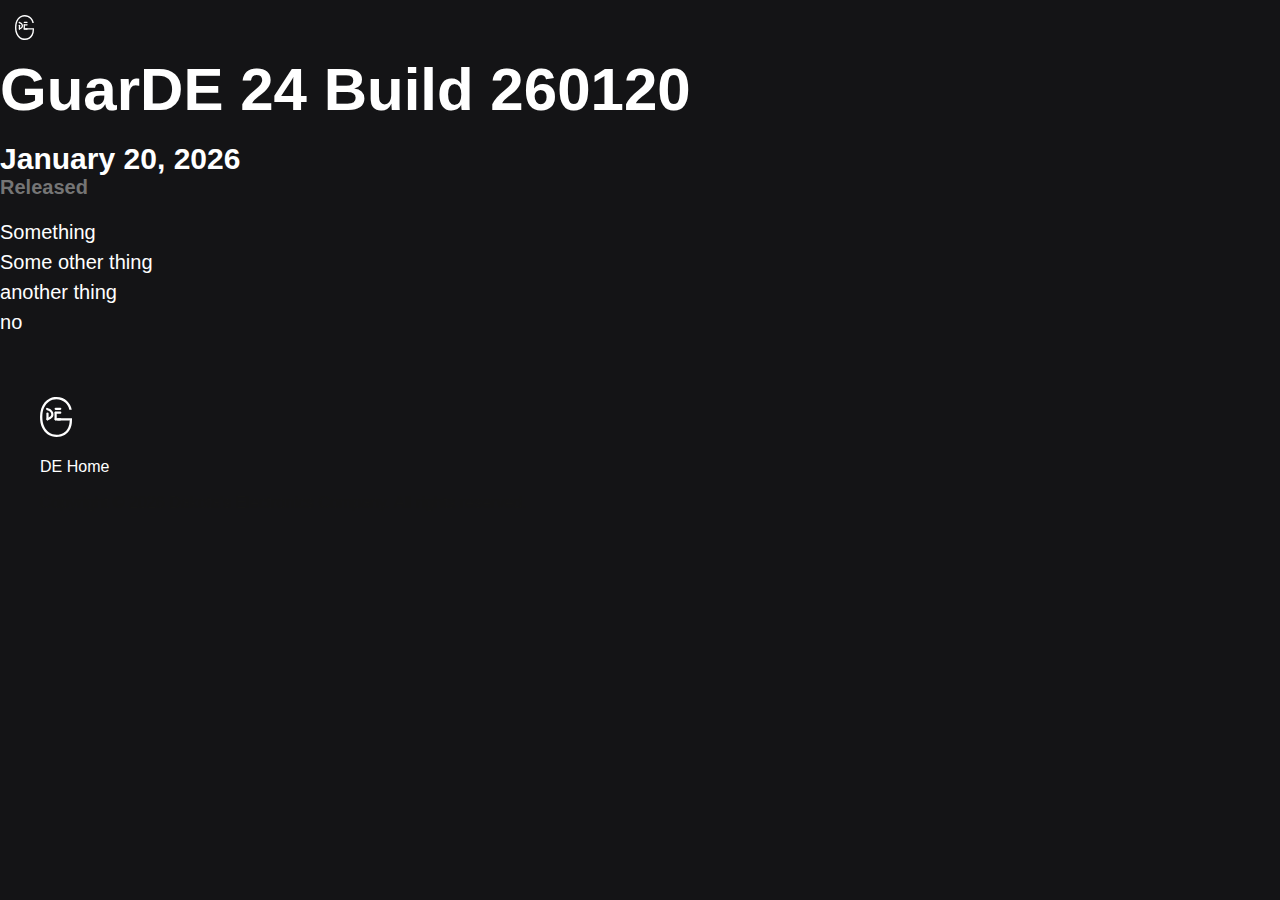
<file: changelog/alaska/release/client/260120.html>
<!DOCTYPE html>
<html>
    <head>
        <title>Changelog for GuarDE 24 260120 - GuarDE Update Repository</title>
        <link rel="stylesheet" href="style.css">
        <meta name="viewport" content="width=device-width">
        <link rel="shortcut icon" type="image/x-icon" href="favicon.png">
    </head>
    <body>
        <!--Code responsible for header. Do not edit.-->
        <header>
            <img src="webimages/de.svg">
        </header>
        <!--End of header-->
        <main class="pages">
            <div class="content">
                <h3>GuarDE 24 Build 260120</h3>
                <br>
                <h2 class="bold nomargin">January 20, 2026</h2>
                <h4>Released</h4>
                <br>
                <ul>
                    <li>Something</li>
                    <li>Some other thing</li>
                    <li>another thing</li>
                    <li>no</li>
            </div>
        </main>
        <!--Code responsible for footer. Do not edit.-->
        <footer>
            <img src="webimages/de.svg">
            <a href="https://dakotaselectronics.wixsite.com/home"><p class="footerbutton">DE Home</p></a>
            <br>
            <p id="trademark">Copyright © 2026 Dakota's Electronics Company. All rights reserved.</p>
        </footer>
        <!--End of footer-->
    </body>    
</html>
</file>
<file: changelog/alaska/release/client/style.css>
* {
    margin: 0px;
    padding: 0px;
}

body {
    font-family: Inter, sans-serif;
    margin: 0 auto;
    background-color: #141416;
    letter-spacing: 0.001rem;
}

main {
    
}

footer {
    height: 500px;
    padding-left: 40px;
}

header {
    display: block;
    position: fixed;
    background-color: rgba(20, 20, 22, 0.5);
    top: 0;
    height: 55px;
    left: 0;
    right: 0;
    margin: auto;
    backdrop-filter: blur(20px);
    z-index: 1000
}

header a {
    color: white;
    font-size: 15px;
    transition: 0.3s
}

header a:hover {
    color: #357ae4
}

header a:active {
    color: #0045ad
}

header img {
    height: 25px;
    margin-top: 14.5px;
    margin-left: 14.5px;
    margin-right: 17px
}

footer img {
    height: 40px;
    margin-top: 40px;
}

p {
    color: #FFF
}

h1 {
    font-weight: bold;
    font-size: 80px;
    color: #FFF;
    margin-left: 60px;
    margin-top: 40px
}


h2 {
    font-weight: normal;
    font-size: 30px;
    color: #FFF;
    margin-left: 60px;
    width: 500px
}

h3 {
    font-weight: bold;
    font-size: 60px;
    color: #FFF
}

h4 {
    color: #757575;
    font-size: 20px
}

li {
    color: #FFF;
    font-size: 20px;
    line-height: 30px;
}
footer h3 {
    color: #757575;
    font-weight: bold;
    font-size: 25px;
    margin-top: 14px;
}

.vidcontainer {
    position: relative;
    overflow: hidden;
    width: 100%;
    padding-top: 56.25%
}

.vid {
    border: 0px;
    border-radius: 10px;
    position: absolute;
    top: 0;
    left: 0;
    bottom: 0;
    right: 0;
    width: 100%;
    height: 100%

}

.button {
    background-color: rgb(26, 118, 255);
    width: 170px;
    height: 50px;
    text-align: center;
    font-weight: bold;
    font-size: 16px;
    color: white;
    text-decoration: none;
    transition: 0.3s;
    display: flex;
    justify-content: center;
    align-items: center;
    margin-top: 50px;
    border-radius: 10px;
    float: left;
    margin-left: 10px;
    user-select: none
}

.first_item {
    margin-left: 60px
}

.button:hover {
    background-color: rgb(74, 156, 255);
}

.button:active {
    background-color: rgb(0, 74, 165);
}

.headerbutton {
    float: right;
    margin-right: 17px;
    margin-left: 17px;
    margin-top: 17px;
    display: inline-block;
    text-align: center
}

.footerbutton {
    margin-top: 17px;
    color: #FFF;
    transition: 0.3s
}

.footerbutton:hover {
    color: #357ae4
}

.bold {
    font-weight: bold
}

.nomargin {
    margin: 0
}

footer a {
    text-decoration: none;
}


.lighttext {
    font-weight: normal;
    letter-spacing: -5px;
}

.pages {
    display: flex;
    justify-content: center;
    margin-bottom: 20px
}

.column {
    flex-direction: column;
}

.center {
    justify-content: center;
    align-items: center;
}

.content {
    width: 1300px;
    margin-top: 55px
}

#guardesection {
    width: 800px;
    height: 300px;
    background-color: red;
    color: red;
    display: block
}

#guarde {
    height: 800px;
    background-image: url(images/guardebackground.png);
    margin-top: 0px;
    margin-bottom: 0px;
    padding-top: 110px
}

#defender {
    height: 800px;
    background-image: url(images/dedefender.png);
    margin-top: 0px;
    padding-top: 55px
}

#sunset {
    height: 800px;
    background-image: url(images/sunset.png);
    background-size: 100%;
    margin-top: 0px;
    padding-top: 55px
}

#trademark {
    color: #151515;
}

#defselection {
    background-image: url("images/dedefender.png");
    padding-top: 150px;
    padding-bottom: 150px
}

#guardemu1selection {
    background-image: url("images/guardebackground.png");
    padding-top: 150px;
    padding-bottom: 150px
}

#defsection {
    display: block;
    border-radius: 10px;
    width: 600px;
    height: 450px;
    background-color: rgba(20, 20, 22, 0.5);
    margin: 0 auto;
    backdrop-filter: blur(20px);
    box-shadow: 0px 10px 30px rgba(0, 0, 0, 0.3)
}

#deflogo {
    display: block;
    height: 100px;
    margin-left: auto;
    margin-right: auto;
    padding-top: 40px
}

#defhead {
    display: block;
    font-weight: bold;
    font-size: 45px;
    text-align: center;
    margin: 0;
    margin-left: auto;
    margin-right: auto;
    padding-left: 20px;
    padding-right: 20px;
}

#defp {
    display: block;
    font-weight: normal;
    font-size: 15px;
    color: #FFF;
    padding-left: 40px;
    padding-right: 40px;
    padding-top: 2s0px;
    text-align: center;
    margin: 0;
    margin-left: auto;
    margin-right: auto;
}

#defdownload {
    float: right;
    margin-left: 5px
}

#defonline {
    float: right;
    margin-right: 5px;
    margin-left: 0px
}


#defbuttdiv {
    display: flex;
    justify-content: center;
    width: 600px
}

#computers {
    height: 280px;
    display: flex;
    justify-self: center;
    align-items: center;
}

#guardeheader {
    display: flex;
    justify-self: center;
    text-align: center;
    font-weight: bold;
    font-size: 40px;
    width: 800px;
    margin: none
}

#guardeunderhead {
    display: flex;
    justify-self: center;
    text-align: center;
    font-size: 23px;
    width: 800px;
    margin: none
}

/*These classes are borrowed from the old version of the from scratch website hosted at 192.168.1.26 at the DE HQ. We should look at re-doing this eventually.*/
/*EDIT: We likely won't be using this code so it is commented out for now, but we'll be keeping it for now just in case.

.header3 {
    font-family: inter; 
    margin-left: 40px; 
    color: white; 
    font-size: 40px; 
    margin-top: 0px; 
    margin-bottom: 30px;
    text-align: center;
    margin-bottom: 5px;  
}

.guardehead2 {
    font-family: inter; 
    margin-left: 40px; 
    color: white; 
    font-size: 24px; 
    margin-top: 0px; 
    margin-bottom: 30px;
    text-align: center;
    margin-top: 0px;
    margin-bottom: 0px;
}

.sectionicon {
    height: 300px;
    margin-top: 100px;
    margin-left: 180px;
    float: left
}

.sectiondisplay {
    display: inline-block;
    height: 220px
                    
}

.tophead {
    font-family: inter;
    font-weight: bold;
    font-size: 18px;
    color: white;
}    
.bottomhead {
    margin-top: 10px;
    font-family: inter;
    font-size: 16px;
    color: rgba(136, 136, 136, 100);
    width: 650px;
    line-height: 30px;
}


.sectiontext {
    float: right;
    margin-bottom: 50px;
    margin-top: 100px;
    margin-left: 150px

    }   

*/
</file>
